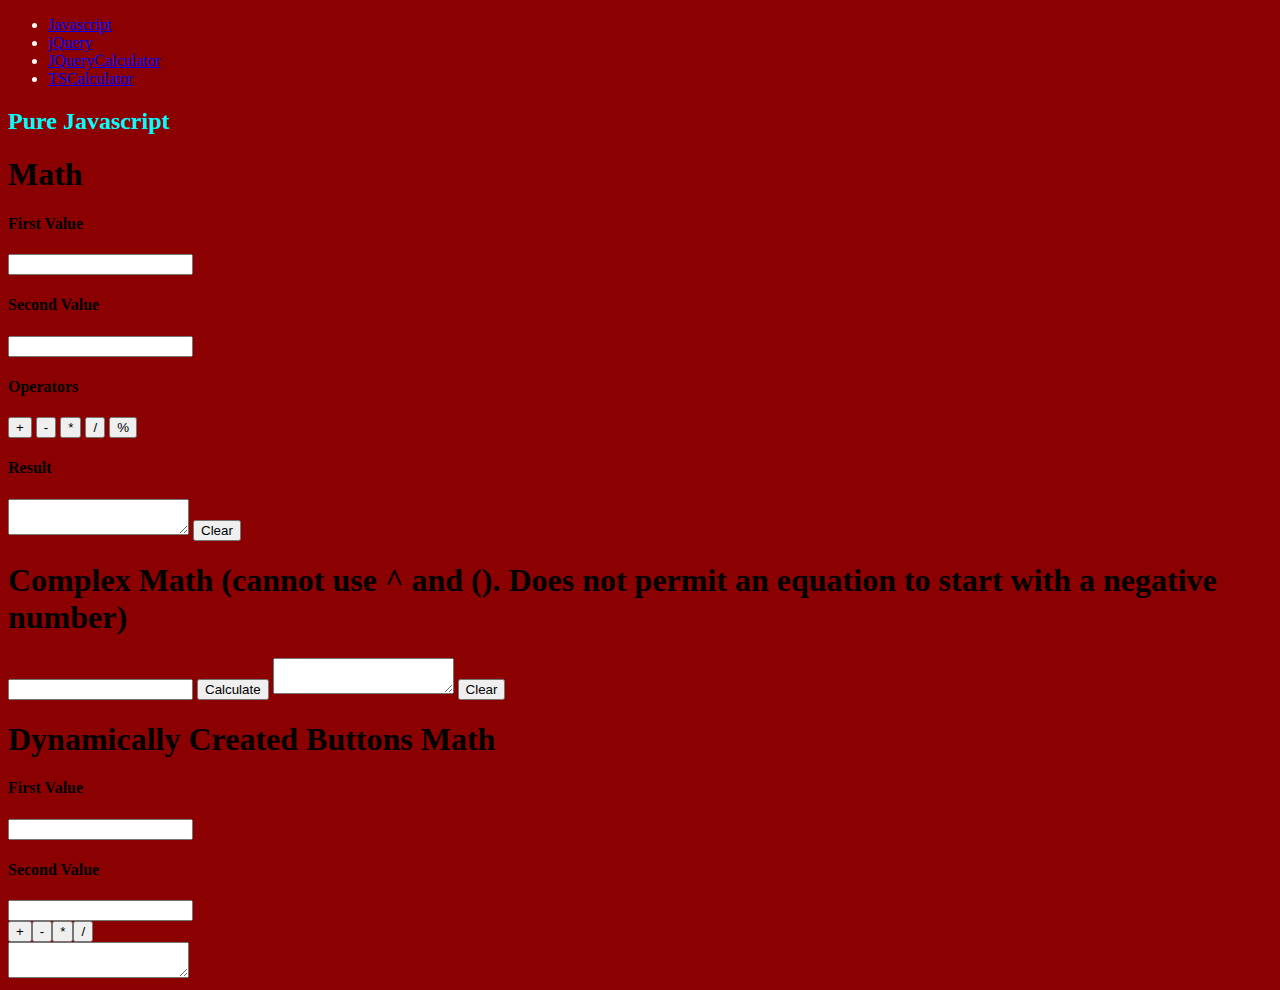
<file: Index.html>
﻿<!DOCTYPE html>
<html>

<head>
    <meta charset="utf-8" />
    <title>Javascript</title>
    <link href="CSS/main.css" rel="stylesheet" />

</head>

<body>
    <nav>
        <ul>

            <li><a href="../Index.html">Javascript</a></li>
            <li><a href="../jQueryTest.html">jQuery</a></li>
            <li><a href="../JQueryCalculator.html">JQueryCalculator</a></li>
            <li><a href="TSCalculator.html">TSCalculator</a></li>

        </ul>
    </nav>
    <h2>Pure Javascript</h2>

    <!--<input id="btnPressMe" type="button" value="Tryk mig ej!" onclick="numberOfButtonPresses = ButtonPress(numberOfButtonPresses)" />-->
    <!--<input id="btnPressMe" type="button" value="Tryk mig!" onclick="ButtonPress()" />-->
    <!--<input id="btnPressMe2" type="button" value="Tryk mig!" onclick="WriteOut()" />

    <p id="test"></p>

    <input id="txt" type="text" />
    <button onclick="Txt()">Alert</button>-->

    <div>
        <h1>Math</h1>
        <h4>First Value</h4>
        <input id="number1" type="number" />
        <h4>Second Value</h4>
        <input id="number2" type="number" />
        <h4>Operators</h4>
        <input id="buttonPlus" type="button" value="+" onclick="SimpleMath('+')" />
        <input id="buttonMinus" type="button" value="-" onclick="SimpleMath('-')" />
        <input id="buttonMultiply" type="button" value="*" onclick="SimpleMath('*')" />
        <input id="buttonDivide" type="button" value="/" onclick="SimpleMath('/')" />
        <input id="buttonModular" type="button" value="%" onclick="SimpleMath('%')" />
        <h4>Result</h4>
        <textarea id="result"></textarea>
        <input id="btnComplexClear" type="button" value="Clear" onclick="ClearSimpel()" />
    </div>



    <div>
        <h1>Complex Math (cannot use ^ and (). Does not permit an equation to start with a negative number)</h1>
        <input id="complex" type="text" value="" />
        <input id="btnComplexMath" type="button" value="Calculate" onclick="ComplexMath()" />
        <textarea id="resultComplex"></textarea>
        <input id="btnComplexClear" type="button" value="Clear" onclick="Clear()" />
    </div>

    <!--<button onclick="ButtonCreations()">Testing</button>-->
    <h1>Dynamically Created Buttons Math</h1>
    <h4>First Value</h4>
    <input id="number1Pratice" type="number" />
    <h4>Second Value</h4>
    <input id="number2Pratice" type="number" />
    <div id="pratice">

    </div>
    <textarea id="resultPratice"></textarea>
</body>



</html>


<!--<script>
    //function ButtonPress()
    //{
    //    alert("Jaaaaaaa");
    //}


</script>-->
<!--<script src="JSFiles/ButtonPress.js"></script>-->
<script src="JSFiles/JSMath.js"></script>
<script>
    ButtonCreations();
</script>
</file>
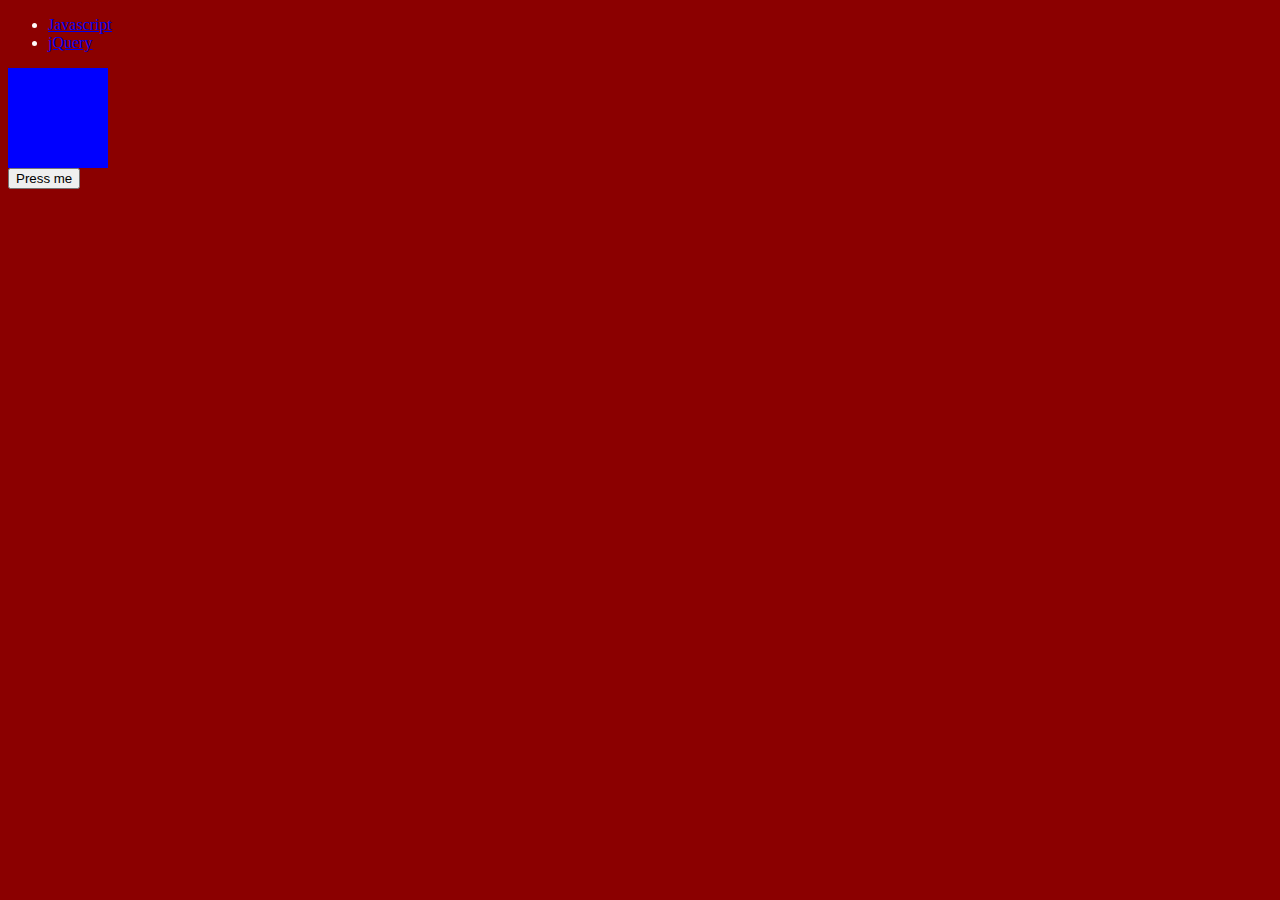
<file: jQuery.html>
﻿<!DOCTYPE html>
<html>
<head>
    <meta charset="utf-8" />
    <title>jQuery</title>
    <link href="CSS/main.css" rel="stylesheet" />
    <script src="https://ajax.googleapis.com/ajax/libs/jquery/3.5.1/jquery.min.js"></script> <!--faster load, but require internet connection-->
</head>

<body>
    <nav>
        <ul>

            <li><a href="../Index.html">Javascript</a></li>
            <li><a href="../jQuery.html">jQuery</a></li>

        </ul>
    </nav>
    <div class="animation blue"></div>

    <button>Press me</button>


    <script>
        //$('.animation').slideUp();
        //$('.animation').animate({
        //    //width: 'hide',
        //    //height: 'hide'
        //    //width: 'show',
        //    //height: 'show'
        //    //marginLeft: 300,
        //    //marginTop: 150
        //}, 250);
        $('button').click(function () {
            $('.animation').fadeToggle('slow', function () {
                if ($(this).is(':visible'))
                    console.log('visible');
                else
                    console.log('invisible');
            }); //slideToggle() //can also use a number (ms)
        });
    </script>


    <!--<h1>Best Title</h1>


    <button>Change the title!</button>
    <select name="colours" id="colours">
        <option value="red">Red</option>
        <option value="green">Green</option>
        <option value="blue">Blue</option>
        <option value="snow">Snow</option>
        <option value="aqua">Aqua</option>

    </select>
    <p>
        bla bla bla


    </p>-->
    <!--<ul id="list">
        <li>Hello 1</li>
        <li>Hello 2</li>
        <li>Hello 3</li>
        <li>Hello 4</li>
        <li>Hello 5</li>
    </ul>
    <ul class="list1">
        <li>Hello 1</li>
        <li>Hello 2</li>
        <li>Hello 3</li>
        <li>Hello 4</li>
        <li>Hello 5</li>
    </ul>
    <ul class="list2">
        <li>Hello 1</li>
        <li>Hello 2</li>
        <li>Hello 3</li>
        <li>Hello 4</li>
        <li>Hello 5</li>
    </ul>-->
    <!--<script src="jquery-3.5.1.js"></script>-->
    <script>
            //live is no more as of 1.9, cant the on to work to give the new buttons a function
            //$('button').on('click', function() {//$('button').click(function () {
            //    $('<button />').text('New').appendTo('body');
            //    //$('h1').text('But... but... the title was the best one :(')
            //    //$(this).text('Done!!!')
            //});
            //$('button').click(function () {
            //    $('h1').css('color','red')

            //});
            //$('#colours').change(function () {
            //    //alert($(this).val());
            //    var colour = $(this).val();
            //    $('h1').css('color', colour);
            //});


            //var li = $("li");
            //console.log(li);
            //$("#list li").addClass('green bold');
            //$("#list li:first-child").addClass('green');
            //$("#list li:nth-child(1)").addClass('green');
            //$("#list li").first().addClass('green');
            //$("#list li").last().addClass('bold');
            //$("#list li").eq(1).addClass('green bold');
            //$("#list li").eq(-2).addClass('green bold');

            //$('h1').text('New Header').wrapInner('<span class="bold" />');

            //$('p').wrap('<div id="content" />');
            //also appends to the nav links
            //$('ul li').last().after('<li>item 1</li>');
            //$('ul').append('<li>item 2</li>')
            //$('ul').prepend('<li>item 3</li>')
            //$('<li>item 4</li>').prependTo('ul');
            //$('ul.list2 li:last-child').clone().appendTo('.list1');
           // $('ul').prependTo('#content')

    </script>
</body>


</html>
</file>
<file: CSS/main.css>
﻿body {
    background-color : darkred;
    
}
h2 {
    color : aqua;
}
h3{
    background-color : aliceblue;
    color : coral;
}

li{
    color: snow;
}
.green{
    color: green;
}
.bold{
    font-weight: bold;
}

.animation{
    width:100px;
    height:100px;
/*    display: none;*/
}
.blue {
    background: blue;
}

.Operator {
    background-color: firebrick;
    color: white;
}
.Number {
    background-color: blueviolet;
    color: white;
}
.Clear{
    background-color:black;
    color:white;
}
.Calculate {
    background-color: darkslategrey;
    color: white;
}
</file>
